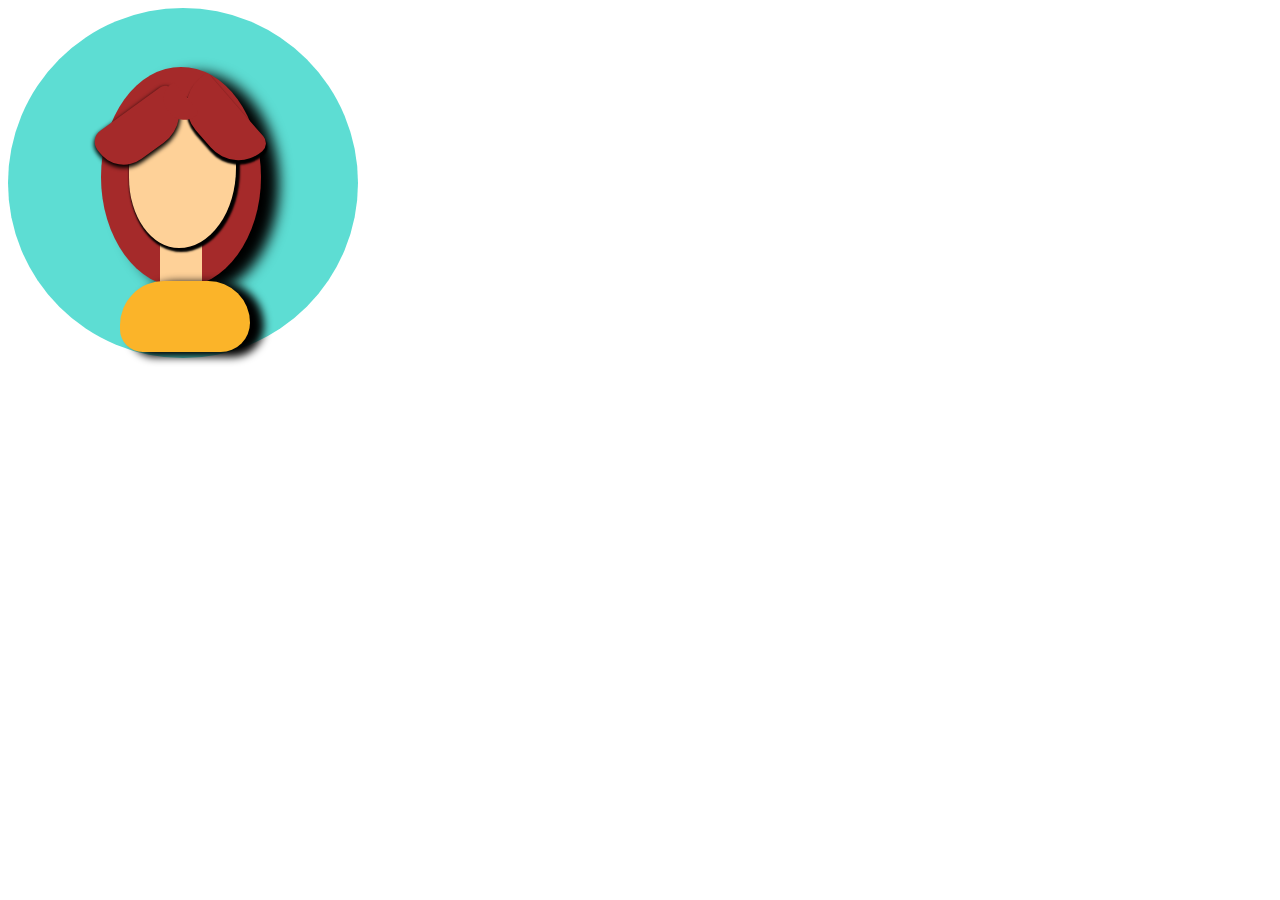
<file: index.html>
<!DOCTYPE html>
<html>
  <head>
    <meta charset="utf-8">
    <title>Logo</title>
    <link rel="stylesheet" href="index.css" />
  </head>
  <body>
      <div id="background">
        <div id="hair">
          <div id="face" class="skin">
            <div id="left" class="smallHair">

            </div>
            <div id="right" class="smallHair">

            </div>
            <div id="top" class="smallHair">

            </div>

          </div>
          <div id="neck" class="skin">

          </div>
        </div>
        <div id="jumper">

        </div>
      </div>
  </body>
</html>
</file>
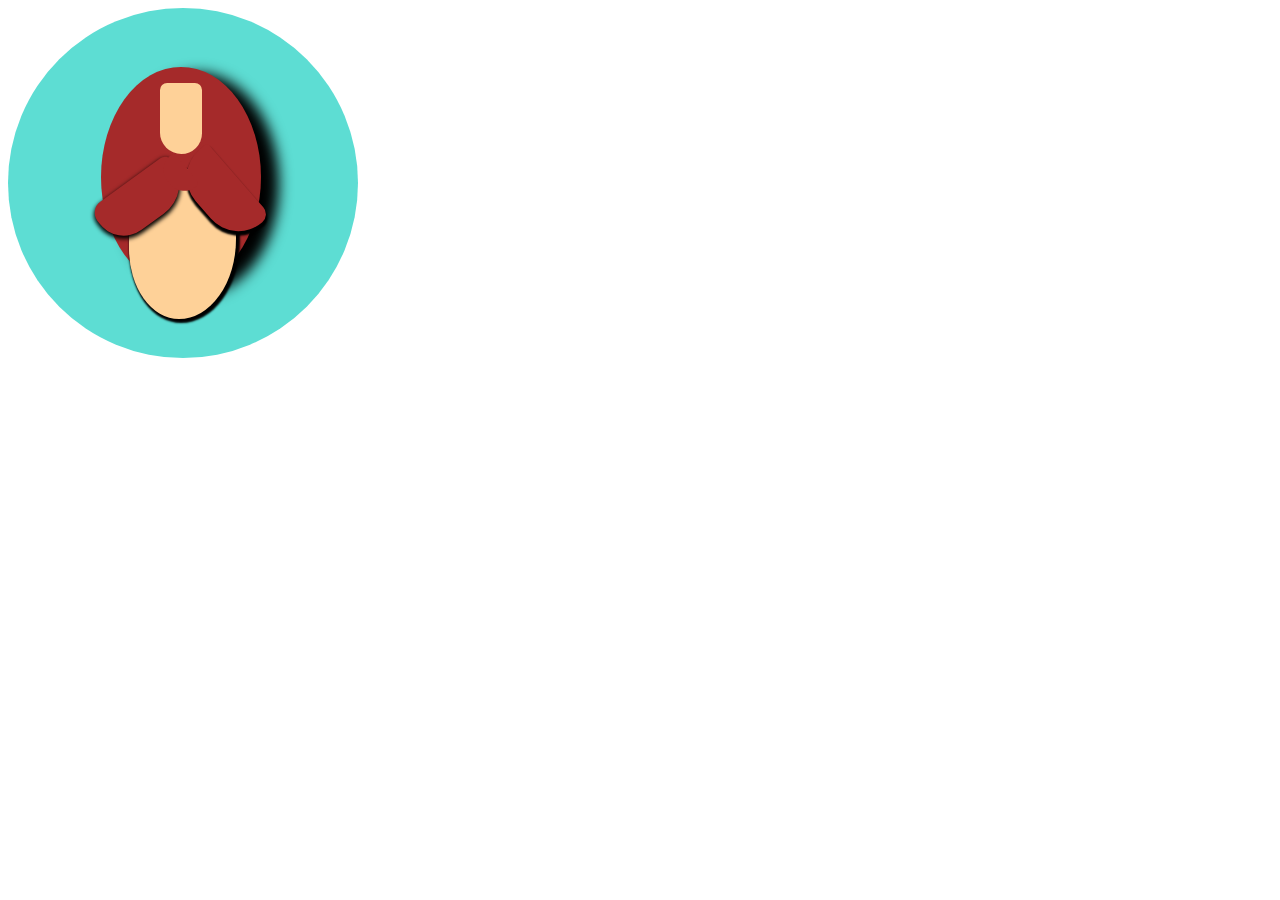
<file: weird.html>
<!DOCTYPE html>
<html>
  <head>
    <meta charset="utf-8">
    <title>Logo</title>
    <link rel="stylesheet" href="index.css" />
  </head>
  <body>
      <div id="background">
        <div id="hair">
          <div id="neck" class="skin">

          </div>
          <div id="face" class="skin">
            <div id="left" class="smallHair">

            </div>
            <div id="right" class="smallHair">

            </div>
            <div id="top" class="smallHair">

            </div>

          </div>
        </div>

      </div>
  </body>
</html>
</file>
<file: index.css>
#background {
  width: 350px;
  height: 350px;
  border-radius: 100%;
  background-color: #5dddd3;
  z-index: -1;
}

#hair {
  width: 160px;
  height: 220px;
  position: relative;
  top: 59px;
  left: 93px;
  border-radius: 50% 50% 50% 50%;
  background-color: brown;
  z-index: 0;
  box-shadow: 17px 7px 14px 1px;
}

.skin {
  background-color: #fed198;
}

#face {
  width: 107px;
  height: 150px;
  position: relative;
  top: 31px;
  left: 28px;
  border-radius: 250% 220% 300% 263%;
  z-index: 1;
  box-shadow: 2px 2px 2px 2px black
}

.smallHair {
  background-color: brown;
}

#left {
  position: relative;
    top: 8px;
    left: -35px;
    width: 96px;
    height: 47px;
    border-radius: 113px 90px 40px 26px;
    transform: rotate(144deg);
    box-shadow: 1px -2px 4px 1px;
}

#right {
  transform: rotate(229deg);
  position: relative;
  top: -45px;
  left: 44px;
  width: 96px;
  height: 47px;
  border-radius: 90px 90px 10px 26px;
  box-shadow: -3px -2px 2px 1px;
}

#top {
  transform: rotate(229deg);
      position: relative;
      top: -99px;
      left: 29px;
      width: 40px;
      height: 23px;
      border-radius: 90px 90px 10px 26px;
}

#neck {
  height: 71px;
width: 42px;
border-radius: 10px 10px 29px 30px;
position: relative;
top: 16px;
left: 59px;
}

#jumper {
  width: 130px;
    height: 71px;
    background-color: #fbb429;
    position: relative;
    top: 53px;
    left: 112px;
    border-radius: 263px 249px 175px 136px;
    z-index: 1;
    overflow: hidden;
    box-shadow: 12px 3px 9px 2px;
}
</file>
